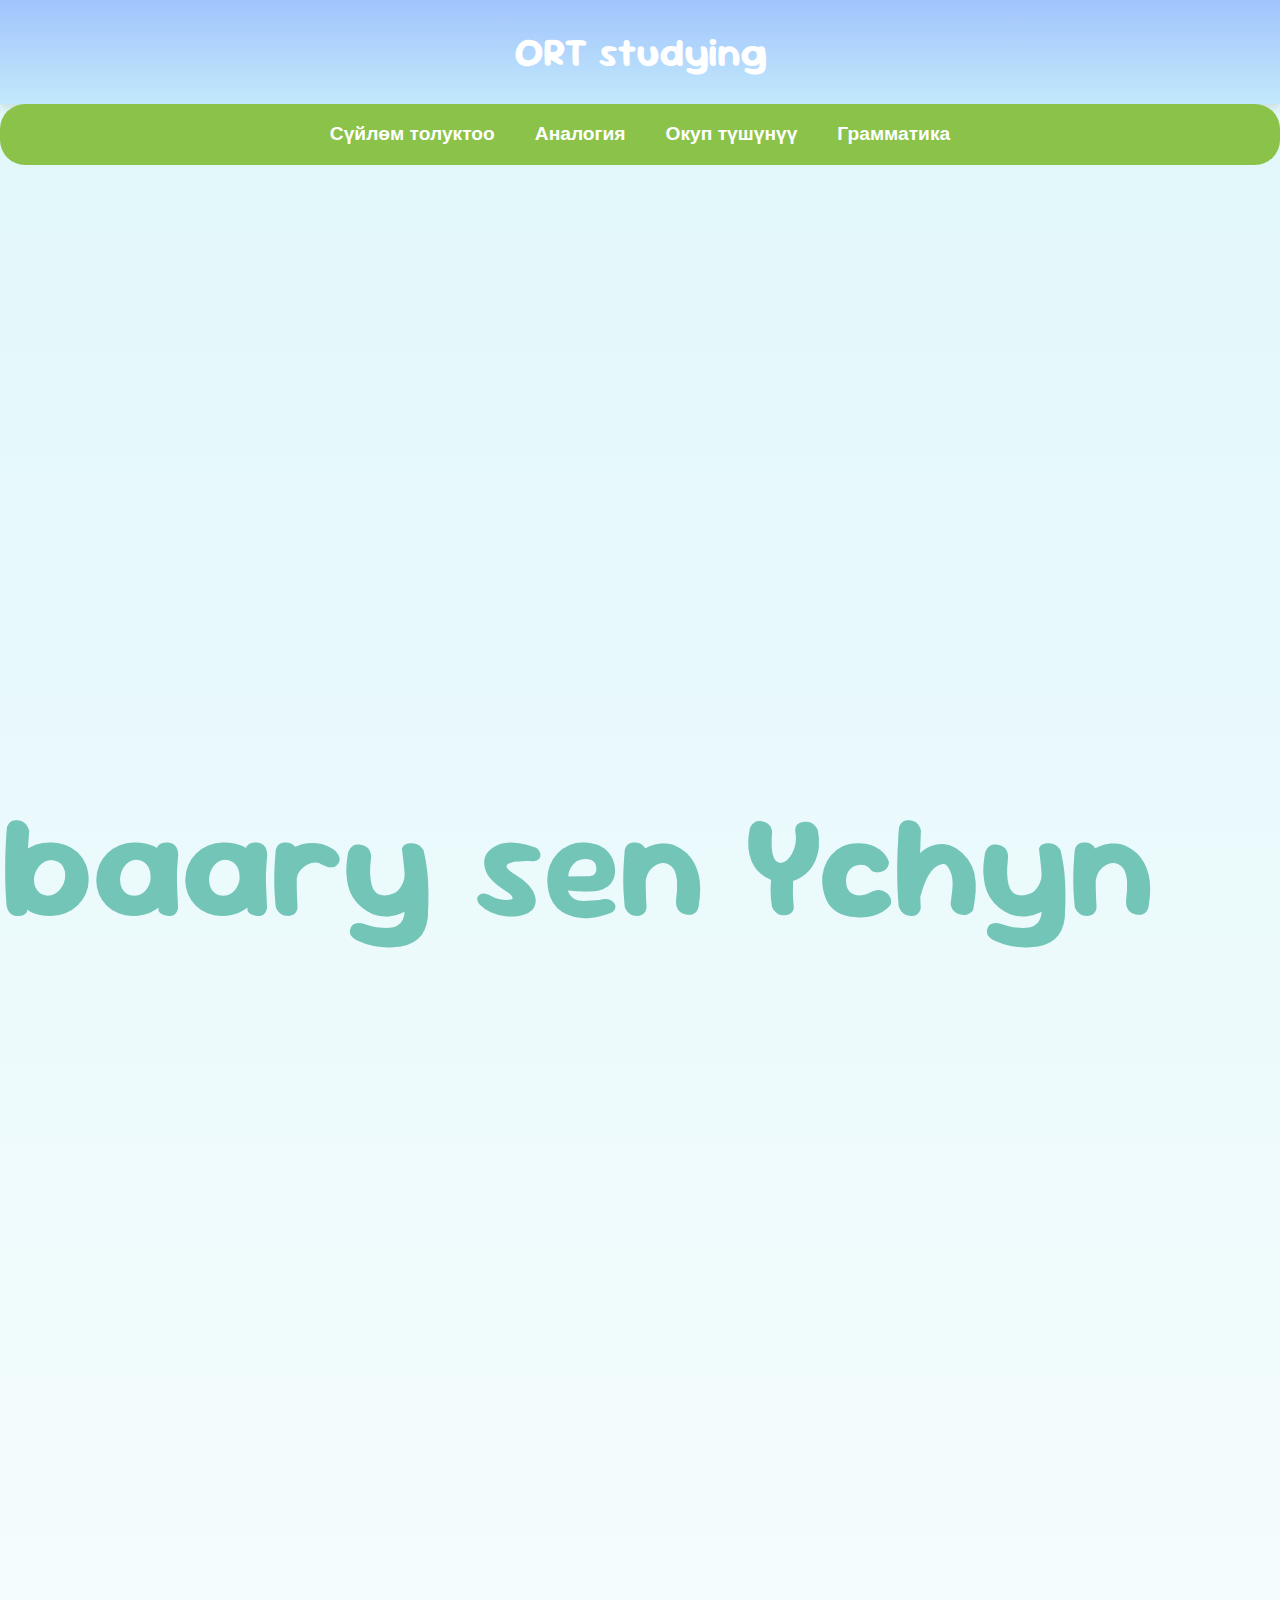
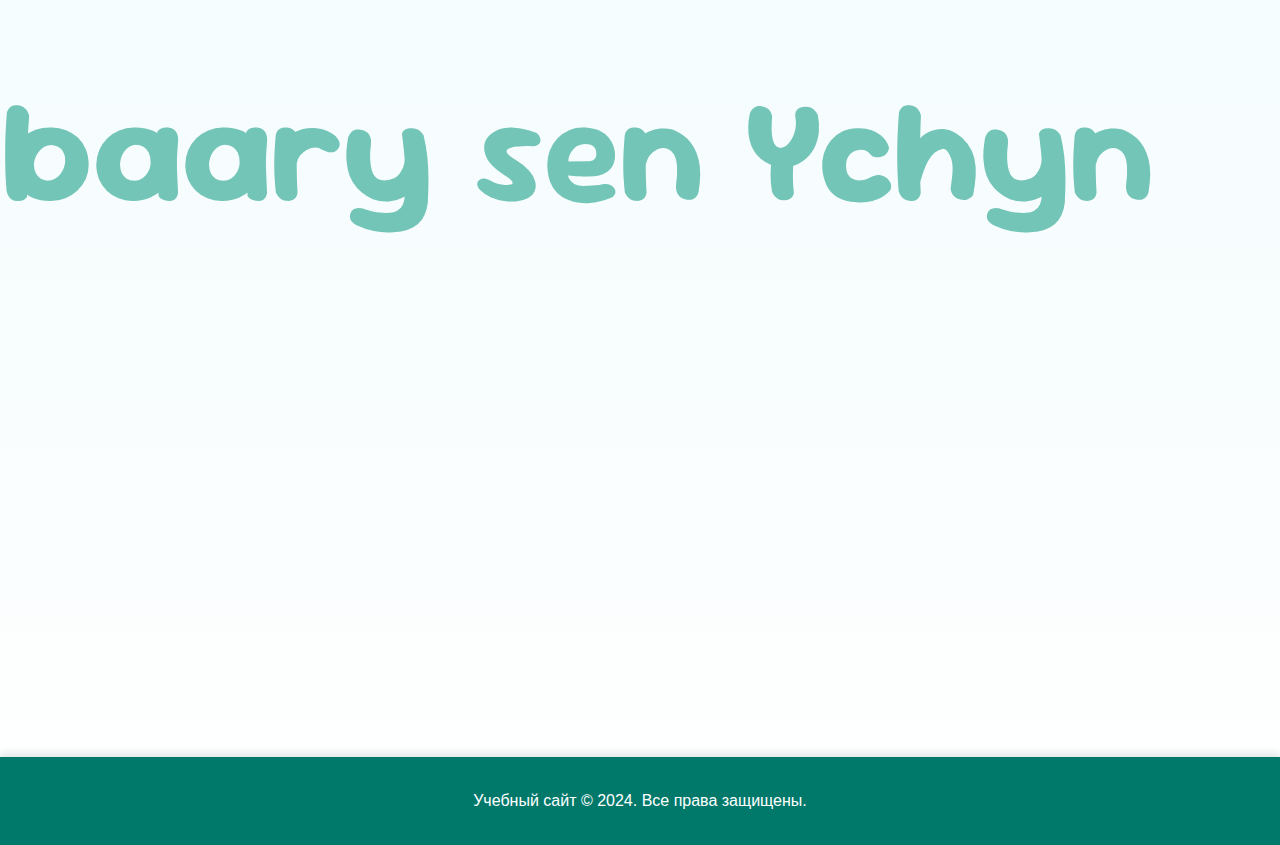
<file: index.html>
<!DOCTYPE html>
<html lang="ru">
<head>
    <meta charset="UTF-8">
    <meta name="viewport" content="width=device-width, initial-scale=1.0">
    <title>Учебный сайт по кыргызскому языку</title>
    <link rel="stylesheet" href="style.css">
    <link rel="preconnect" href="https://fonts.googleapis.com">
    <link rel="preconnect" href="https://fonts.gstatic.com" crossorigin>
    <link href="https://fonts.googleapis.com/css2?family=Sour+Gummy:ital,wght@0,100..900;1,100..900&display=swap" rel="stylesheet">
 
<body>
    <header>
        <h2>ORT studying</h2>
    </header>

    <nav>
        <ul>
            <li><a href="suilom-toluktoo.html" onclick="toggleSection('suilom-toluktoo')">Сүйлөм толуктоо</a></li>
            <li><a href="analogiya.html" onclick="toggleSection('analogiya')">Аналогия</a></li>
            <li><a href="okuptushunuu.html" onclick="toggleSection('okuptushunuu')">Окуп түшүнүү</a></li>
            <li><a href="gramatika.html" onclick="toggleSection('gramatika')">Грамматика</a></li>
        </ul>
    </nav>
    <h1></h1>
    <div class="container">
        <h3>Okup tushunuu</h3>
        <img src="img/pngtree-a-good-man-who-reads-many-books-png-image_12463292-removebg-preview.png" alt="Человек, читающий книги">
        <h3>Okup tushunuu</h3>
    </div>
    <div class="h33">
        <h1>baary sen Ychyn</h1>
    </div>

    <div class="container"
    >
        <h3>Suilom toluktoo</h3>
        <img src="img/1first-removebg-preview.png" alt="Человек, читающий книги" >
        
    </div>
    <div class="h33">
        <h1>baary sen Ychyn</h1>
    </div>

    <div class="container">
       
        <img src="img/______-removebg-preview.png" alt="Человек, читающий книги">
        <h3>Analogiya</h3>
    </div>
    
    <footer>
        <p>Учебный сайт © 2024. Все права защищены.</p>
    </footer>
    <script>
        // Функция для проверки, виден ли элемент на экране
        function isElementInViewport(el) {
            const rect = el.getBoundingClientRect();
            return rect.top <= window.innerHeight && rect.bottom >= 0;
        }

        // Функция для добавления класса, который активирует анимацию
        function animateOnScroll() {
            const elements = document.querySelectorAll('.container, h1, h2, h3, p'); // Выбираем все элементы для анимации
            elements.forEach(function(element) {
                if (isElementInViewport(element)) {
                    element.classList.add('visible'); // Добавляем класс, если элемент на экране
                }
            });
        }

        // Запуск функции при прокрутке
        window.addEventListener('scroll', animateOnScroll);
        // Выполнение функции сразу, чтобы обработать уже видимые элементы при загрузке
        animateOnScroll();
    </script>
    
</body>
</html>
</file>
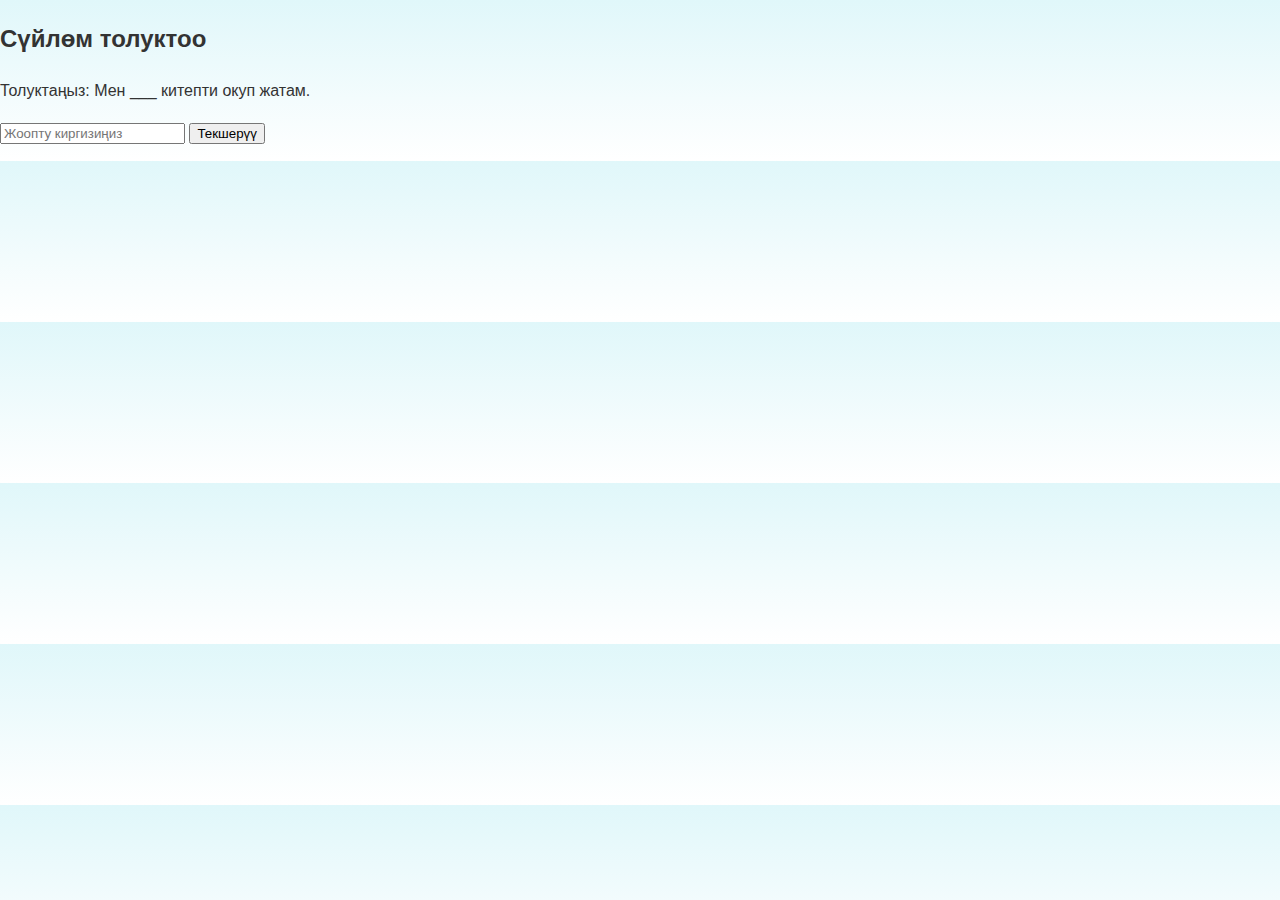
<file: suilom-toluktoo.html>
<!DOCTYPE html>
<html lang="en">
<head>
    <meta charset="UTF-8">
    <meta name="viewport" content="width=device-width, initial-scale=1.0">
    <title>Сүйлөм толуктоо</title>
    <link rel="stylesheet" href="style.css"
</head>
<body>
    <section id="suylom-toluktoo" class="category-section">
        <h2>Сүйлөм толуктоо</h2>
        <p>Толуктаңыз: Мен ___ китепти окуп жатам.</p>
    
        <input type="text" id="answer" placeholder="Жоопту киргизиңиз">
        <button onclick="checkAnswer()">Текшерүү</button>
        
        <p id="result"></p>
    </section>
    
    <script>
        function checkAnswer() {
            var answer = document.getElementById("answer").value.toLowerCase();
            if (answer === "бир") {
                document.getElementById("result").textContent = "Жооп туура!";
                document.getElementById("result").style.color = "#27ae60"; // Зеленый цвет для правильного ответа
            } else {
                document.getElementById("result").textContent = "Жооп туура эмес.";
                document.getElementById("result").style.color = "#e74c3c"; // Красный цвет для неправильного ответа
            }
        }
    </script>
</body>
</html>
</file>
<file: style.css>
body {
    font-family: 'Arial', sans-serif;
    line-height: 1.6;
    margin: 0;
    padding: 0;
    background: linear-gradient(to bottom, #e0f7fa, #ffffff);
    color: #333;
}

/* Стили для шапки */
header {
    background: linear-gradient(to bottom, #a1c4fd, #c2e9fb); /* Ваш градиент */
    color: #fff;
    padding: 20px 0;
    text-align: center;
    box-shadow: 0 4px 8px rgba(0, 0, 0, 0.1);
}

header h2 {
    font-family: "Sour Gummy", sans-serif;
    font-size: 2.5em;
    margin: 0;
}

/* Стили для навигации */
nav ul {
    list-style: none;
    display: flex;
    justify-content: center;
    padding: 15px 0;
    margin: 0;
    background: #8BC34A; /* Светло-зеленый фон */
    border-radius: 25px;
}

nav li {
    margin: 0 20px;
}

nav a {
    color: #fff;
    text-decoration: none;
    font-weight: bold;
    font-size: 1.2em;
    transition: color 0.3s, transform 0.3s;
}

nav a:hover {
    color: #004d40;
    transform: scale(1.1);
}

/* Стили для изображений */
img {
    display: block;
    border-radius: 15px;
    transition: transform 0.3s, box-shadow 0.3s;
}

img:hover {
    transform: scale(1.05);
    box-shadow: 0 15px 30px rgba(0, 0, 0, 0.3);
}

/* Стили для секций */
h3 {
    font-family: "Sour Gummy", sans-serif;
    font-optical-sizing: auto;
    font-weight: weight;
    font-style: normal;
    font-variation-settings: "wdth" 100;
        

    text-align: center;
    font-size: 6em;
    margin-top: 50px;
    color: #004d40;
}

/* Стили для футера */
footer {
    background-color: #00796b;
    color: #fff;
    text-align: center;
    padding: 15px 0;
    margin-top: 30px;
    box-shadow: 0 -4px 8px rgba(0, 0, 0, 0.1);
}

/* Анимация для появления */
@keyframes fadeIn {
    0% {
        opacity: 0;
        transform: translateY(20px); /* Начинаем с положения ниже */
    }
    100% {
        opacity: 1;
        transform: translateY(0); /* Двигаем в исходное положение */
    }
}

.visible {
    animation: fadeIn 1s ease-out forwards; /* Применяем анимацию появления */
}

/* Контейнер для размещения текста и изображения рядом */
.container {
    display: flex;
    justify-content: space-between;
    align-items: center;
    margin: 30px 0;
    opacity: 0; /* Начальное скрытое состояние */
    transform: translateY(20px); /* Начальное смещение вниз */
    transition: opacity 0.5s, transform 0.5s;
}

/* Для изображения */
.container img {
    max-width: 50%;
    border-radius: 10px;
}

.container img:hover {
    transform: scale(1.05);
    box-shadow: 0 15px 30px rgba(0, 0, 0, 0.3);
}

.h33 {
    font-family: "Sour Gummy", sans-serif;
    font-optical-sizing: auto;
    font-weight: weight;
    font-style: normal;
    font-variation-settings: "wdth" 100;

    font-family: "Sour Gummy", sans-serif;
    font-size: 4.6em;
    color: #72c5b7;
    margin-right: 0px;
}
</file>
